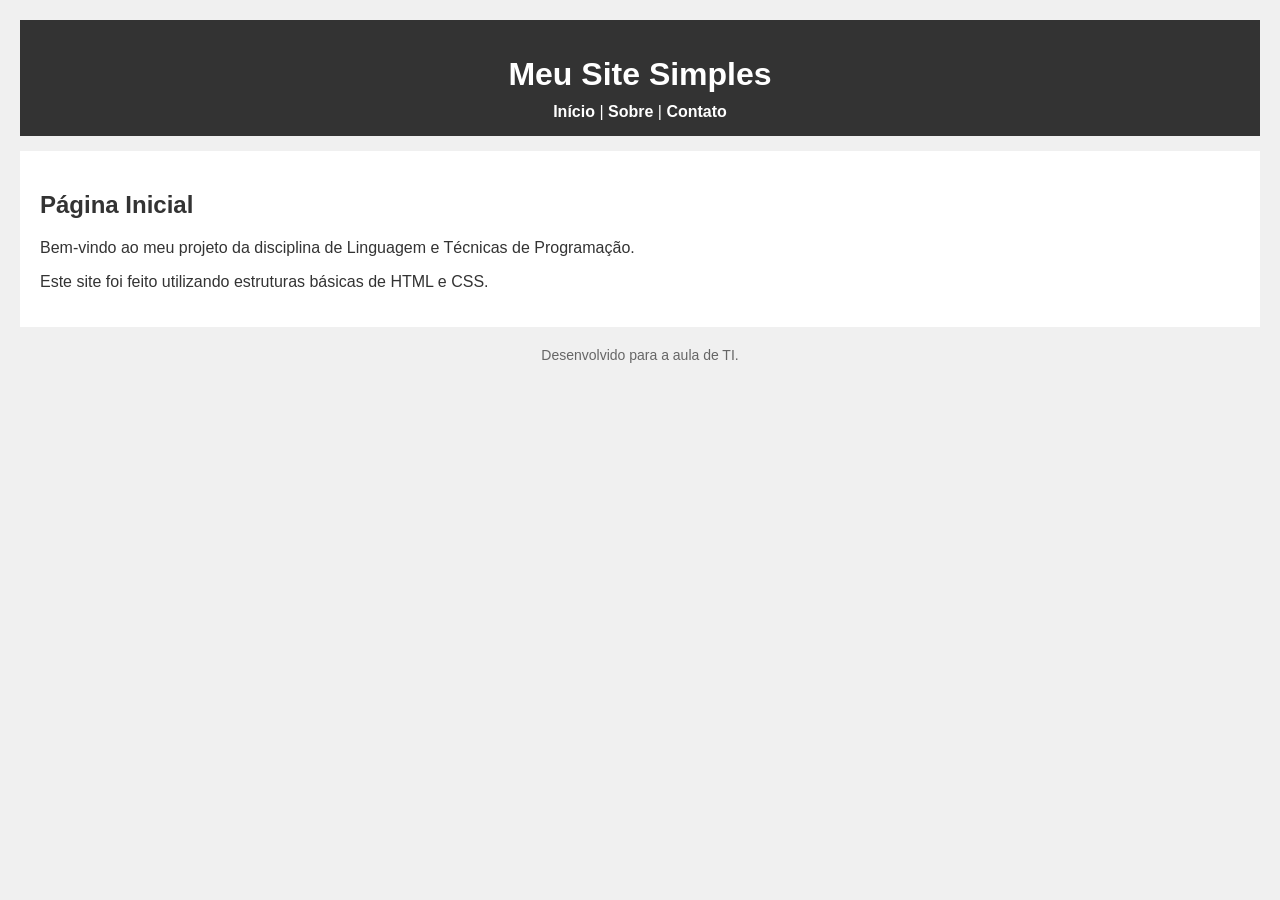
<file: index.html>
<!DOCTYPE html>
<html lang="pt-BR">
<head>
    <meta charset="UTF-8">
    <title>Início - Meu Site</title>
    <link rel="stylesheet" href="style.css">
</head>
<body>

    <header>
        <h1 id="titulo-principal">Meu Site Simples</h1>
        <nav>
            <a href="index.html" class="link-nav">Início</a> | 
            <a href="sobre.html" class="link-nav">Sobre</a> | 
            <a href="contato.html" class="link-nav">Contato</a>
        </nav>
    </header>

    <main>
        <section>
            <h2>Página Inicial</h2>
            <p>Bem-vindo ao meu projeto da disciplina de Linguagem e Técnicas de Programação.</p>
            <p>Este site foi feito utilizando estruturas básicas de HTML e CSS.</p>
        </section>
    </main>

    <footer>
        <p>Desenvolvido para a aula de TI.</p>
    </footer>

</body>
</html>
</file>
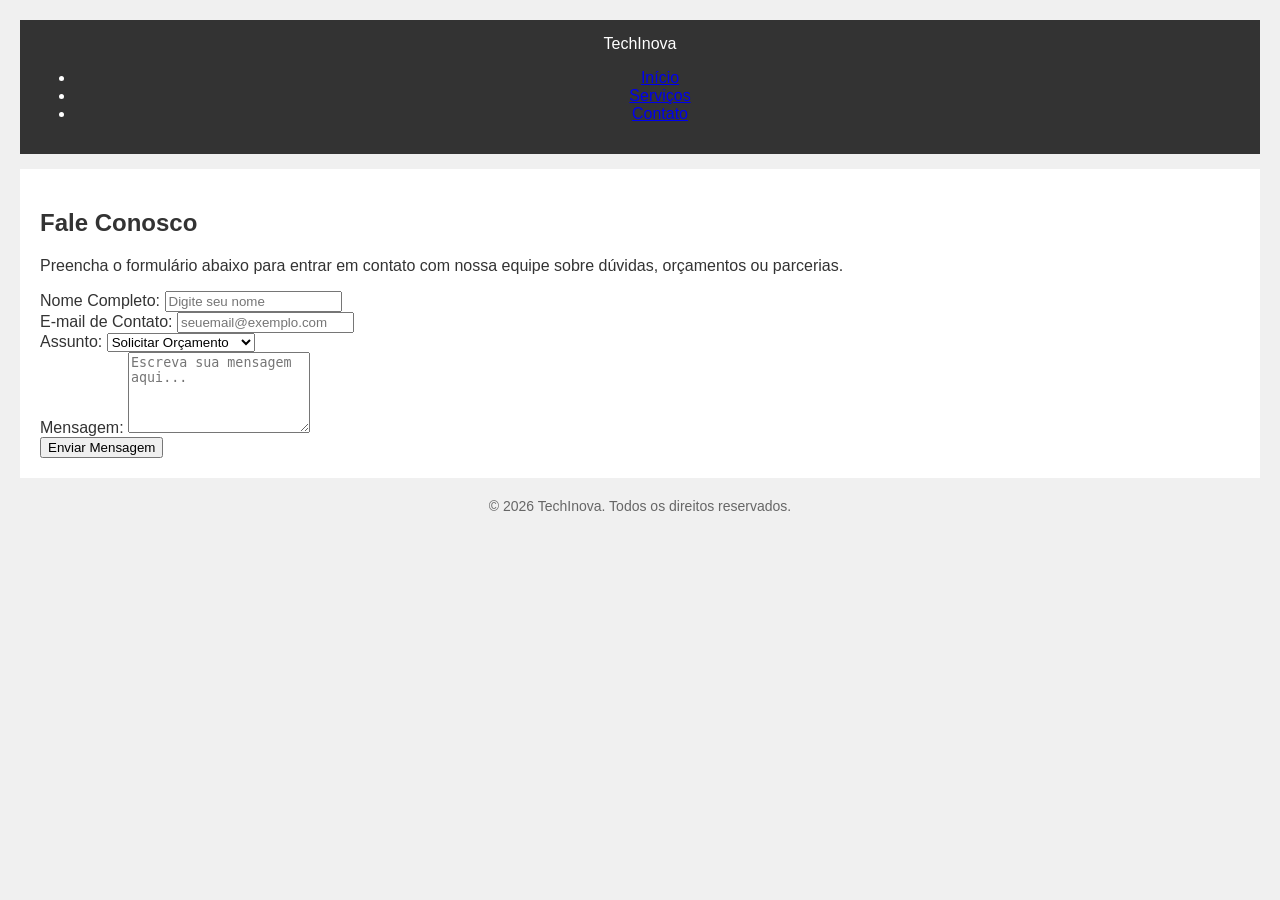
<file: contato.html>
<!DOCTYPE html>
<html lang="pt-BR">
<head>
    <meta charset="UTF-8">
    <meta name="viewport" content="width=device-width, initial-scale=1.0">
    <title>Contato - TechInova</title>
    <link rel="stylesheet" href="style.css">
</head>
<body>

    <header>
        <nav>
            <div id="logo">TechInova</div>
            <ul>
                <li><a href="index.html">Início</a></li>
                <li><a href="servicos.html">Serviços</a></li>
                <li><a href="contato.html">Contato</a></li>
            </ul>
        </nav>
    </header>

    <main>
        <section>
            <h1>Fale Conosco</h1>
            <p>Preencha o formulário abaixo para entrar em contato com nossa equipe sobre dúvidas, orçamentos ou parcerias.</p>
        </section>

        <section>
            <form id="formulario-contato" action="#" method="get">
                <div class="campo-form">
                    <label for="nome">Nome Completo:</label>
                    <input type="text" id="nome" name="nome" placeholder="Digite seu nome" required>
                </div>

                <div class="campo-form">
                    <label for="email">E-mail de Contato:</label>
                    <input type="email" id="email" name="email" placeholder="seuemail@exemplo.com" required>
                </div>

                <div class="campo-form">
                    <label for="assunto">Assunto:</label>
                    <select id="assunto" name="assunto">
                        <option value="orcamento">Solicitar Orçamento</option>
                        <option value="duvida">Dúvidas Técnicas</option>
                        <option value="parceria">Proposta de Parceria</option>
                        <option value="outro">Outro Assunto</option>
                    </select>
                </div>

                <div class="campo-form">
                    <label for="mensagem">Mensagem:</label>
                    <textarea id="mensagem" name="mensagem" rows="5" placeholder="Escreva sua mensagem aqui..." required></textarea>
                </div>

                <button type="submit" class="btn">Enviar Mensagem</button>
            </form>
        </section>
    </main>

    <footer>
        <p>&copy; 2026 TechInova. Todos os direitos reservados.</p>
    </footer>

</body>
</html>
</file>
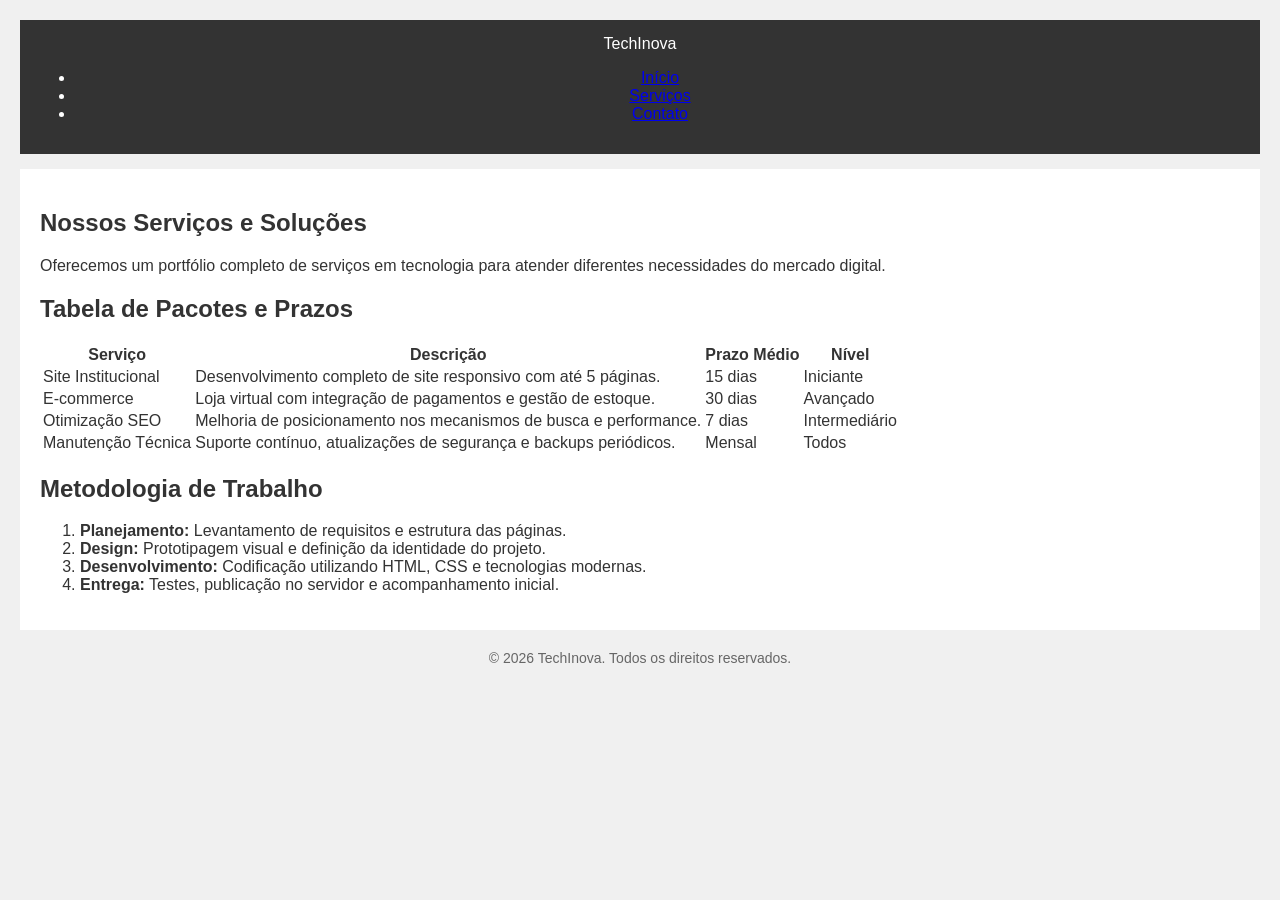
<file: servicos.html>
<!DOCTYPE html>
<html lang="pt-BR">
<head>
    <meta charset="UTF-8">
    <meta name="viewport" content="width=device-width, initial-scale=1.0">
    <title>Serviços - TechInova</title>
    <link rel="stylesheet" href="style.css">
</head>
<body>

    <header>
        <nav>
            <div id="logo">TechInova</div>
            <ul>
                <li><a href="index.html">Início</a></li>
                <li><a href="servicos.html">Serviços</a></li>
                <li><a href="contato.html">Contato</a></li>
            </ul>
        </nav>
    </header>

    <main>
        <section>
            <h1>Nossos Serviços e Soluções</h1>
            <p>Oferecemos um portfólio completo de serviços em tecnologia para atender diferentes necessidades do mercado digital.</p>
        </section>

        <section>
            <h2>Tabela de Pacotes e Prazos</h2>
            <table>
                <thead>
                    <tr>
                        <th>Serviço</th>
                        <th>Descrição</th>
                        <th>Prazo Médio</th>
                        <th>Nível</th>
                    </tr>
                </thead>
                <tbody>
                    <tr>
                        <td>Site Institucional</td>
                        <td>Desenvolvimento completo de site responsivo com até 5 páginas.</td>
                        <td>15 dias</td>
                        <td>Iniciante</td>
                    </tr>
                    <tr>
                        <td>E-commerce</td>
                        <td>Loja virtual com integração de pagamentos e gestão de estoque.</td>
                        <td>30 dias</td>
                        <td>Avançado</td>
                    </tr>
                    <tr>
                        <td>Otimização SEO</td>
                        <td>Melhoria de posicionamento nos mecanismos de busca e performance.</td>
                        <td>7 dias</td>
                        <td>Intermediário</td>
                    </tr>
                    <tr>
                        <td>Manutenção Técnica</td>
                        <td>Suporte contínuo, atualizações de segurança e backups periódicos.</td>
                        <td>Mensal</td>
                        <td>Todos</td>
                    </tr>
                </tbody>
            </table>
        </section>

        <section>
            <h2>Metodologia de Trabalho</h2>
            <ol>
                <li><strong>Planejamento:</strong> Levantamento de requisitos e estrutura das páginas.</li>
                <li><strong>Design:</strong> Prototipagem visual e definição da identidade do projeto.</li>
                <li><strong>Desenvolvimento:</strong> Codificação utilizando HTML, CSS e tecnologias modernas.</li>
                <li><strong>Entrega:</strong> Testes, publicação no servidor e acompanhamento inicial.</li>
            </ol>
        </section>
    </main>

    <footer>
        <p>&copy; 2026 TechInova. Todos os direitos reservados.</p>
    </footer>

</body>
</html>
</file>
<file: style.css>
/* 1. Seleção por NOME DO ELEMENTO */
body {
    font-family: Arial, sans-serif;
    margin: 20px;
    background-color: #f0f0f0;
    color: #333;
}

header {
    background-color: #333;
    color: #fff;
    padding: 15px;
    text-align: center;
}

main {
    background-color: #fff;
    padding: 20px;
    margin-top: 15px;
}

footer {
    text-align: center;
    margin-top: 20px;
    font-size: 14px;
    color: #666;
}

/* 2. Seleção por ID */
#titulo-principal {
    margin-bottom: 10px;
}

#form-contato {
    max-width: 400px;
}

/* 3. Seleção por CLASSE */
.link-nav {
    color: #fff;
    text-decoration: none;
    font-weight: bold;
}

.btn-enviar {
    background-color: #333;
    color: #fff;
    padding: 8px 15px;
    border: none;
    cursor: pointer;
}
</file>
